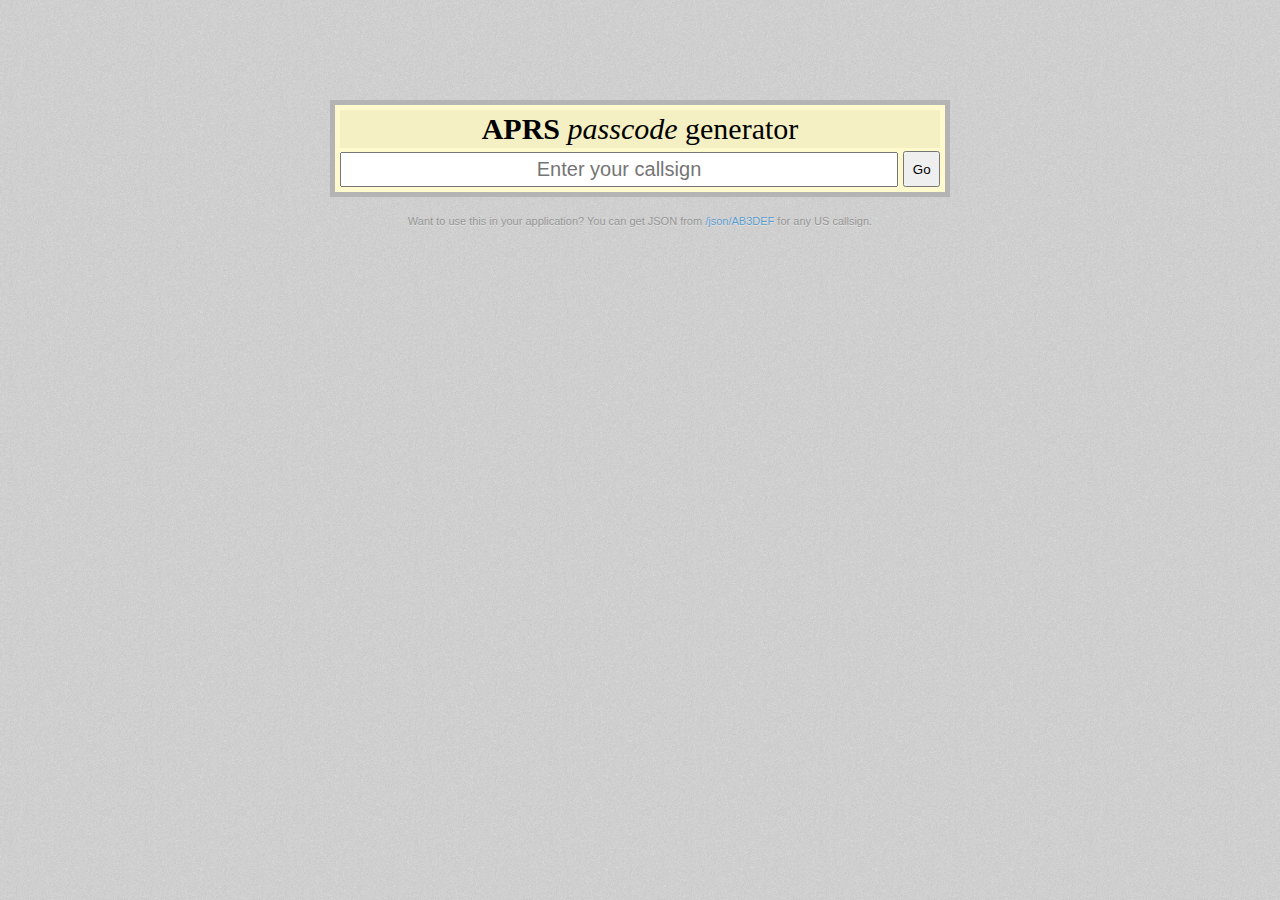
<file: index.html>
<!DOCTYPE html>
<html>
<head>
 <title>APRS passcode generator</title>
 <meta content="text/html; charset=utf-8" http-equiv="Content-Type">
 <link href="/static/style.css" rel="stylesheet" type="text/css" media="all and (min-width: 640px)">
 <link href="/static/mobile.css" rel="stylesheet" type="text/css" media="all and (max-width: 640px)">
</head>
<body>
 <form action="/code" method="post">
  <div id="deadcenter">
   <h1><strong>APRS</strong> <i>passcode</i> generator</h1>
   <input type="text" name="callsign" placeholder="Enter your callsign">
   <button type="submit">Go</button><br>
   <div id="sub" class="centertext">Want to use this in your application? You can get JSON from <a href="/json/AB3DEF">/json/AB3DEF</a> for any US callsign.</div>
  </div>
 </form>
</body>
</html>
</file>
<file: static/style.css>
body{ background-color: rgb(220,220,220); background-image: url("./background_gradient.png"); }

#deadcenter{
	background-color: rgb(255,250,205);
	width: 600px;
	margin: 100px auto 0 auto;
	padding: 5px;
	border: 5px solid rgb(180,180,180);
	position: relative;
	z-index: 4;
}

#sub {
	width: 80%;
	position: absolute;
	bottom: -35px;
	left: 10%;
	font-family: Helvetica, Verdana, Georgia, Tahoma;
	font-size: 11px;
	color: rgb(150,150,150);
	text-shadow: 0px 1px rgba(255,255,255,0.4);
}

#sub.centertext { text-align: center; }

#sub a {
	text-decoration: none;
	color: #00649B;
	color: rgba(0, 120, 205, 0.6);
}

h1 a {
	color: inherit;
	text-decoration: none;
}

h1{
	display: block;
	background-color: rgb(245,240,195);
	font-size: 30px;
	font-weight: 500;
	text-align: center;
	padding: 2px 6px;
	margin: 0 auto 4px;
}

input[name=callsign]{
	width: 91%;
	font-size: 20px;
	padding: 4px;
	margin: 0;
	text-align: center;
}

button{
	float: right;
	margin: 0;
	padding: 0;
	width: 6%;
	height: 36px;
	position: absolute;
	bottom: 5px;
	right: 5px;
}

div.info {
	
	text-align: center;
	font-family: Georgia;
	font-weight: 700;
	font-size: 600%;
	letter-spacing: 5px;
	padding: 15px 0;
	color: rgb(235,230,185);
	text-shadow: rgba(0,0,0,0.1) -1px 0, rgba(0,0,0,0.1) 0 -1px, rgba(255,255,255,0.8) 0 1px, rgba(0,0,0,0.15) -1px -2px;

}

.hide { display: none; }
.floatright { float: right; }
</file>
<file: static/mobile.css>
body{ background-color: rgb(220,220,220); background-image: url("./background_gradient.png"); }

#deadcenter{
	background-color: rgb(255,250,205);
	border: 5px solid rgb(180,180,180);
}

#sub {
	color: rgb(150,150,150);
	text-shadow: 0px 1px rgba(255,255,255,0.4);
}

#sub.centertext { text-align: center; }

#sub a {
	text-decoration: none;
	color: #00649B;
	color: rgba(0, 120, 205, 0.6);
}

h1 a {
	color: inherit;
	text-decoration: none;
}

h1{
	display: block;
	background-color: rgb(245,240,195);
	font-size: 30px;
	font-weight: 500;
	text-align: center;
	padding: 2px 6px;
	margin: 0 auto 4px;
}

input[name=callsign]{
	font-size: 20px;
	padding: 4px;
	margin: 0;
	text-align: center;
}

button{
	margin: 0;
	padding: 0;
	position: absolute;
	bottom: 5px;
	right: 5px;
}

div.info {
	
	text-align: center;
	font-size: 60px;
	font-family: Georgia;
	font-weight: 700;
	letter-spacing: 5px;
	padding-bottom: 20px;
	color: rgb(180,120,50);
	text-shadow: 0 0 3px gray;
	
}

.hide { display: none; }
.floatright { float: right; }
</file>
